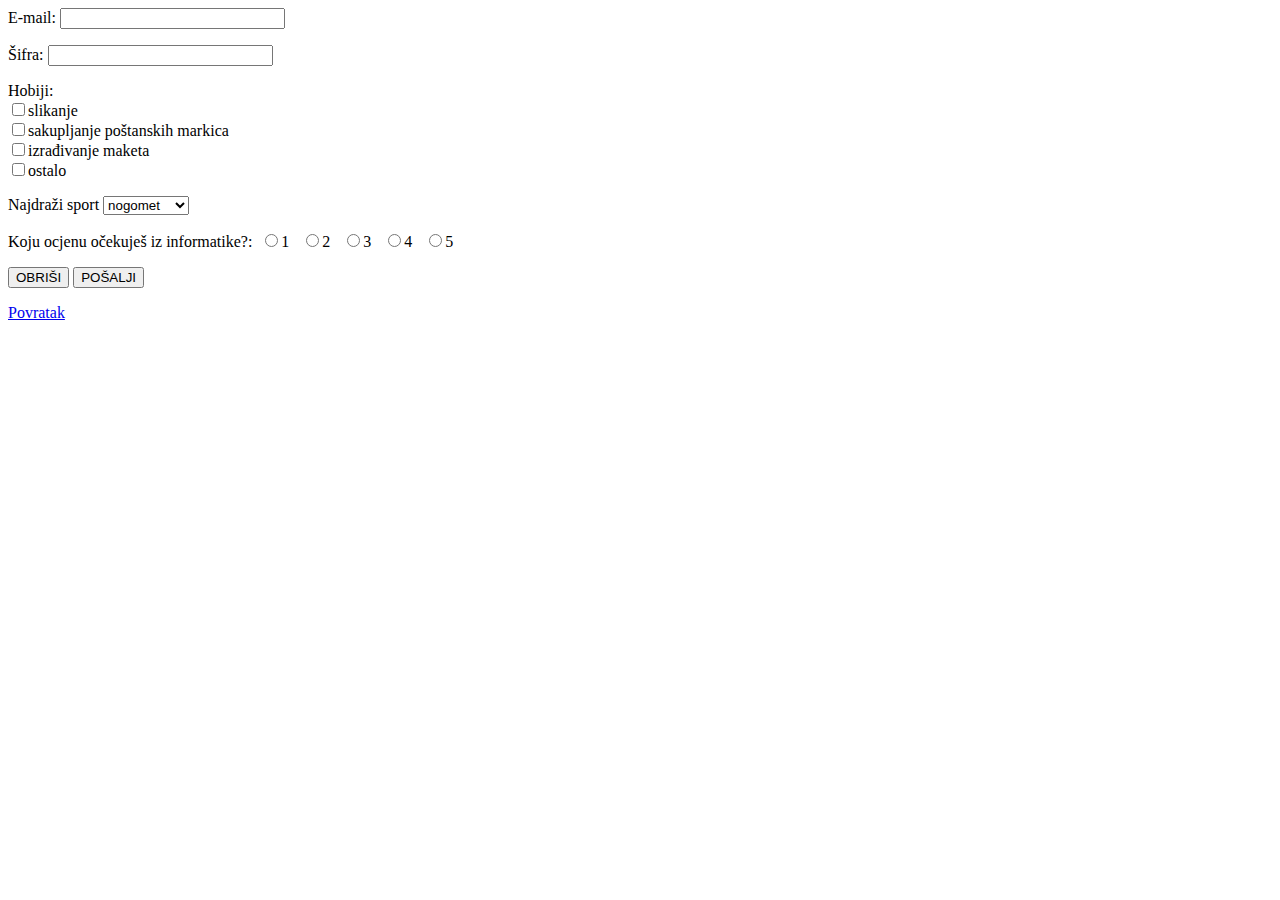
<file: kontakt.html>
<html>
    <head>
        <title>Obrazac</title>
    </head>
    <body>
        <form method="POST">
            <p>E-mail:
                <input type="text" name="email adresa" size="25" maxlength="50">
            </p>
            <p>Šifra:
                <input type="password" name="šifra" size="25" maxlength="30">
            </p>
            <p>Hobiji:
                <br>
                <input type="checkbox" name="hobi1">slikanje
                <br>
                <input type="checkbox" name="hobi2">sakupljanje poštanskih markica
                <br>
                <input type="checkbox" name="hobi3">izrađivanje maketa
                <br>
                <input type="checkbox" name="hobi4">ostalo
            </p>
            <p>Najdraži sport
                <select name="sport">
                    <option value="1">nogomet</option>
                    <option value="1">gimnastika</option>
                    <option value="1">košarka</option>
                    <option value="1">plivanje</option>
                    <option value="1">atletika</option>
                </select>
            </p>

            <p>Koju ocjenu očekuješ iz informatike?:&nbsp;
                <input type="radio" name="ocjena">1 &nbsp;
                <input type="radio" name="ocjena">2 &nbsp;
                <input type="radio" name="ocjena">3 &nbsp;
                <input type="radio" name="ocjena">4 &nbsp;
                <input type="radio" name="ocjena">5 &nbsp;
            </p>
            <p>
                <input type="reset" value="OBRIŠI" name="gumb1">
                <input type="submit" value="POŠALJI" name="gumb2">
            </p>

        </form>
    </body>
</html>

<a href="../index.html">Povratak</a>
</file>
